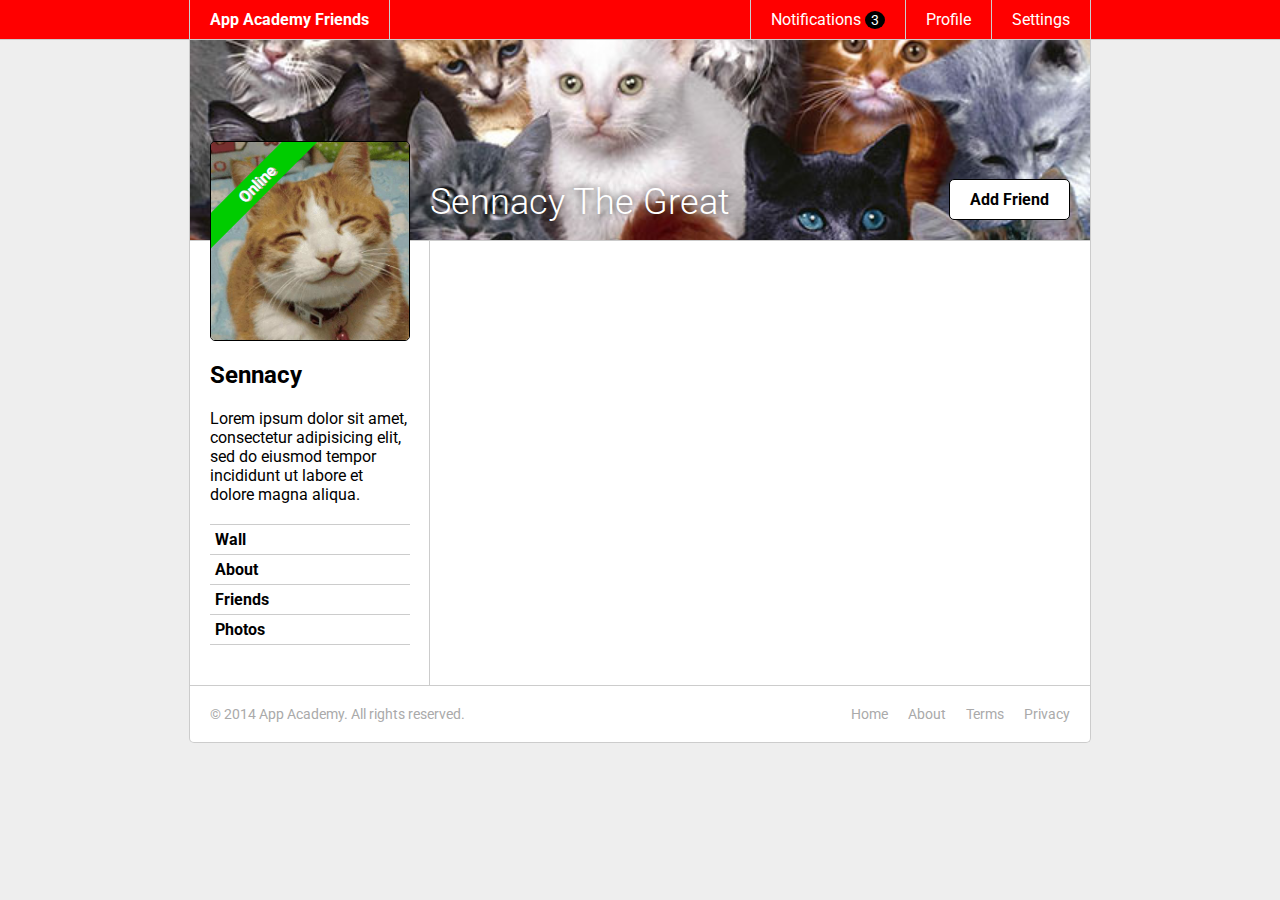
<file: css-friends-07/skeleton/07-online.html>
<!DOCTYPE html>
<html>
<head>
  <meta charset="utf-8">
  <title>App Academy Friends | PHASE 6: Sidebar</title>
  <link rel="stylesheet" href="http://fonts.googleapis.com/css?family=Roboto:300,400,700" type="text/css">
  <link rel="stylesheet" href="css/00-reset.css" type="text/css">
  <link rel="stylesheet" href="css/01-header.css" type="text/css">
  <link rel="stylesheet" href="css/02-notifications.css" type="text/css">
  <link rel="stylesheet" href="css/03-layout.css" type="text/css">
  <link rel="stylesheet" href="css/04-footer.css" type="text/css">
  <link rel="stylesheet" href="css/05-cats.css" type="text/css">
  <link rel="stylesheet" href="css/06-sidebar.css" type="text/css">
  <link rel="stylesheet" href="css/07-online.css" type="text/css">
</head>
<body>

  <header class="header">
    <nav class="header-nav">

      <h1 class="header-logo">
        <a href="#">App Academy Friends</a>
      </h1>

      <ul class="header-list">
        <li>
          <a href="#">Notifications <strong class="badge">3</strong></a>
          <ul class="header-notifications">
            <li><a href="#">Constance likes your photo.</a></li>
            <li><a href="#">Tommy left you a comment.</a></li>
            <li><a href="#">Jonathan is now following you.</a></li>
          </ul>
        </li>
        <li><a href="#">Profile</a></li>
        <li><a href="#">Settings</a></li>
      </ul>

    </nav>
  </header>

  <main class="content">

    <header class="content-header">
      <h1>Sennacy The Great</h1>
      <button class="content-header-add-friend">Add Friend</button>
    </header>

    <section class="content-sidebar">

      <a href="#" class="profile-picture">
        <img src="./images/cat.jpg" alt="">
        <strong class="online">Online</strong>
      </a>

      <div class="profile-info">
        <h2>Sennacy</h2>
        <p>
          Lorem ipsum dolor sit amet, consectetur adipisicing elit, sed do eiusmod tempor incididunt ut labore et dolore magna aliqua.
        </p>
      </div>

      <ul class="profile-nav">
        <li><a href="#">Wall</a></li>
        <li><a href="#">About</a></li>
        <li><a href="#">Friends</a></li>
        <li><a href="#">Photos</a></li>
      </ul>

    </section>
    <section class="content-main">

    </section>
  </main>

  <footer class="footer">

    <small class="footer-copy">
      &copy; 2014 App Academy. All rights reserved.
    </small>

    <ul class="footer-links">
      <li><a href="#">Home</a></li>
      <li><a href="#">About</a></li>
      <li><a href="#">Terms</a></li>
      <li><a href="#">Privacy</a></li>
    </ul>

  </footer>

</body>
</html>
</file>
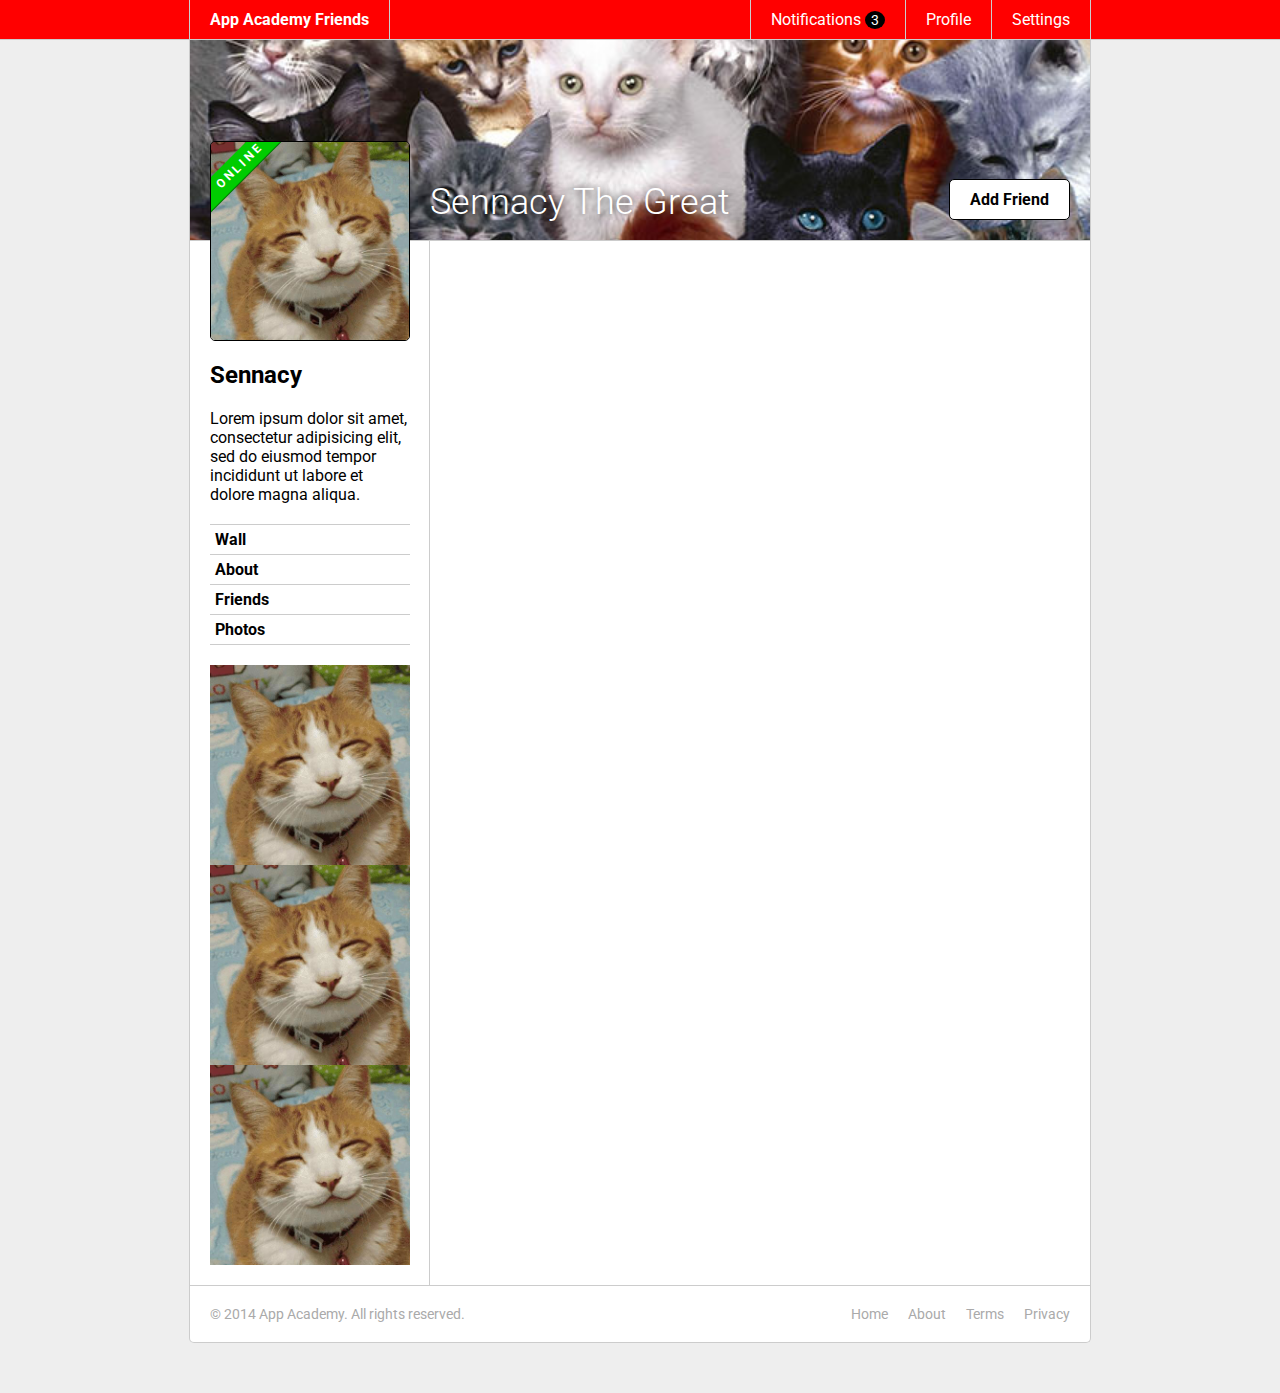
<file: css-friends-08/skeleton/08-thumbs.html>
<!DOCTYPE html>
<html>
<head>
  <meta charset="utf-8">
  <title>App Academy Friends | PHASE 7: Online</title>
  <link rel="stylesheet" href="http://fonts.googleapis.com/css?family=Roboto:300,400,700" type="text/css">
  <link rel="stylesheet" href="css/00-reset.css" type="text/css">
  <link rel="stylesheet" href="css/01-header.css" type="text/css">
  <link rel="stylesheet" href="css/02-notifications.css" type="text/css">
  <link rel="stylesheet" href="css/03-layout.css" type="text/css">
  <link rel="stylesheet" href="css/04-footer.css" type="text/css">
  <link rel="stylesheet" href="css/05-cats.css" type="text/css">
  <link rel="stylesheet" href="css/06-sidebar.css" type="text/css">
  <link rel="stylesheet" href="css/07-online.css" type="text/css">
  <link rel="stylesheet" href="css/08-thumbs.css" type="text/css">
</head>
<body>

  <header class="header">
    <nav class="header-nav">

      <h1 class="header-logo">
        <a href="#">App Academy Friends</a>
      </h1>

      <ul class="header-list">
        <li>
          <a href="#">Notifications <strong class="badge">3</strong></a>
          <ul class="header-notifications">
            <li><a href="#">Constance likes your photo.</a></li>
            <li><a href="#">Tommy left you a comment.</a></li>
            <li><a href="#">Jonathan is now following you.</a></li>
          </ul>
        </li>
        <li><a href="#">Profile</a></li>
        <li><a href="#">Settings</a></li>
      </ul>

    </nav>
  </header>

  <main class="content">

    <header class="content-header">
      <h1>Sennacy The Great</h1>
      <button class="content-header-add-friend">Add Friend</button>
    </header>

    <section class="content-sidebar">

      <a href="#" class="profile-picture">
        <strong class="online">Online</strong>
        <img src="./images/cat.jpg" alt="">
      </a>

      <div class="profile-info">
        <h2>Sennacy</h2>
        <p>
          Lorem ipsum dolor sit amet, consectetur adipisicing elit, sed do eiusmod tempor incididunt ut labore et dolore magna aliqua.
        </p>
      </div>

      <ul class="profile-nav">
        <li><a href="#">Wall</a></li>
        <li><a href="#">About</a></li>
        <li><a href="#">Friends</a></li>
        <li><a href="#">Photos</a></li>
      </ul>

      <ul>
        <li>
          <a href="#" class="thumb" title="Jonathan">
            <img src="./images/cat.jpg" alt="">
          </a>
        </li>

        <li>
          <a href="#" class="thumb" title="Jonathan">
            <img src="./images/cat.jpg" alt="">
          </a>
        </li>

        <li>
          <a href="#" class="thumb" title="Jonathan">
            <img src="./images/cat.jpg" alt="">
          </a>
        </li>
      </ul>
    </section>
    <section class="content-main">

    </section>
  </main>

  <footer class="footer">

    <small class="footer-copy">
      &copy; 2014 App Academy. All rights reserved.
    </small>

    <ul class="footer-links">
      <li><a href="#">Home</a></li>
      <li><a href="#">About</a></li>
      <li><a href="#">Terms</a></li>
      <li><a href="#">Privacy</a></li>
    </ul>

  </footer>

</body>
</html>
</file>
<file: css-friends-07/skeleton/css/01-header.css>
/* PHASE 1: Header */

body {
  font-family: "Roboto", sans-serif;
  font-size: 16px;
  font-weight: 400;
  background: #eee;
}

.header {
  background: #f00;
  color: #fff;
  border-bottom: 1px solid #ccc;
}

.header a {
  display: block;
  padding: 10px 20px;
}

.header-nav {
  display: flex;
  justify-content: space-between;
  margin: 0 auto;
  width: 900px;
  border-left: 1px solid #ccc;
  border-right: 1px solid #ccc;
}

.header-logo {
  border-right: 1px solid #ccc;
  font-weight: 700;
}

.header-logo:hover {
  background: #000;
}

.header-list {
  display: flex;
}

.header-list > li {
  border-left: 1px solid #ccc;
}

.header-list > li:hover {
  background: #000;
}
</file>
<file: css-friends-07/skeleton/css/02-notifications.css>
/* PHASE 2: Notifications */

.badge {
  display: inline;
  font-size: 14px;
  padding: 1px 6px;
  background: #000;
  border-radius: 50%;
}

li:hover .badge {
  background: #f00;
}

.header {
  position: relative;
  z-index: 1;
}

.header-list > li {
  position: relative;
}

.header-notifications {
  display: none;
  position: absolute;
  left: -1px;
  font-size: 14px;
  white-space: nowrap;
  background: #fff;
  border-left: 1px solid #ccc;
  border-right: 1px solid #ccc;
  border-bottom: 1px solid #ccc;
  border-bottom-left-radius: 5px;
  border-bottom-right-radius: 5px;
  overflow: hidden;
}

li:hover .header-notifications {
  display: block;
}

.header-notifications > li {
  border-top: 1px solid #ccc;
  color: #000;
}

.header-notifications > li:hover {
  background: #eee;
}
</file>
<file: css-friends-07/skeleton/css/03-layout.css>
/* PHASE 3: Layout */

.content {
  display: flex;
  flex-wrap: wrap;
  margin: 0 auto;
  background: #fff;
  width: 900px;
  border: 1px solid #ccc;
  border-top: 0;
}

.content-sidebar {
  width: 200px;
  min-height: 200px;
  padding: 20px;
  padding-right: 19px;
  border-right: 1px solid #ccc;
}

.content-main {
  width: 620px;
  min-height: 200px;
  padding: 20px;
}
</file>
<file: css-friends-07/skeleton/css/04-footer.css>
/* PHASE 4: Footer */

.footer {
  display: flex;
  justify-content: space-between;
  width: 900px;
  margin: 0 auto 50px auto;
  background: #fff;
  color: #aaa;
  font-size: 14px;
  border: 1px solid #ccc;
  border-top: 0;
  border-bottom-left-radius: 5px;
  border-bottom-right-radius: 5px;
}

.footer-copy {
  display: block;
  padding: 20px;
}

.footer-links {
  display: flex;
  padding: 20px;
}

.footer-links > li {
  padding: 0 0 0 20px;
}

.footer a:hover {
  color: #000;
}
</file>
<file: css-friends-07/skeleton/css/05-cats.css>
/* PHASE 5: Cats */

.content-header {
  position: relative;
  height: 200px;
  width: 100%;
  background: url("../images/cats.jpg");
  background-size: cover;
  border-bottom: 1px solid #ccc;
}

.content-header > h1 {
  position: absolute;
  bottom: 20px;
  left: 240px;
  font-size: 36px;
  line-height: 1;
  font-weight: 300;
  color: #fff;
  text-shadow: #000 0 0 10px;
}

.content-header-add-friend {
  position: absolute;
  bottom: 20px;
  right: 20px;
  color: #000;
  background: #fff;
  font-weight: bold;
  padding: 10px 20px;
  border: 1px solid #000;
  border-radius: 5px;
}

.content-header-add-friend:hover {
  background: #eee;
}
</file>
<file: css-friends-07/skeleton/css/06-sidebar.css>
/* PHASE 6: Sidebar */

.profile-picture {
  display: block;
  margin-top: -120px;
  border: 1px solid #000;
  background: #000;
  border-radius: 5px;
  position: relative;
}

.profile-info {
  margin: 20px 0;
}

.profile-info > h2 {
  font-weight: 700;
  font-size: 24px;
}

.profile-info > p {
  margin: 20px 0;
}

.profile-nav {
  margin: 20px 0;
}

.profile-nav > li {
  border-bottom: 1px solid #ccc;
}

.profile-nav > li:first-child {
  border-top: 1px solid #ccc;
}

.profile-nav a {
  display: block;
  padding: 5px;
  font-weight: 700;
}

.profile-nav a:hover {
  background: #eee;
}
</file>
<file: css-friends-07/skeleton/css/07-online.css>
/* PHASE 7: Online */
.online {
  display: block;
  background-color: #0c0;
  position: absolute;
  left: -20px;
  bottom: 180px;
  width: 200px;
  text-align: center;
  transform: rotate(-45deg) translateX(-25%);
  font-weight: 700;
  color: white;
  padding: 3px;
  text-shadow: 1px 1px #aaa;
  /* left: 10px; */
  /* transform: translateX(10px); */

}

.profile-picture {
  position: relative;
  overflow: hidden;
}
</file>
<file: css-friends-08/skeleton/css/01-header.css>
/* PHASE 1: Header */

body {
  font-family: "Roboto", sans-serif;
  font-size: 16px;
  font-weight: 400;
  background: #eee;
}

.header {
  background: #f00;
  color: #fff;
  border-bottom: 1px solid #ccc;
}

.header a {
  display: block;
  padding: 10px 20px;
}

.header-nav {
  display: flex;
  justify-content: space-between;
  margin: 0 auto;
  width: 900px;
  border-left: 1px solid #ccc;
  border-right: 1px solid #ccc;
}

.header-logo {
  border-right: 1px solid #ccc;
  font-weight: 700;
}

.header-logo:hover {
  background: #000;
}

.header-list {
  display: flex;
}

.header-list > li {
  border-left: 1px solid #ccc;
}

.header-list > li:hover {
  background: #000;
}
</file>
<file: css-friends-08/skeleton/css/02-notifications.css>
/* PHASE 2: Notifications */

.badge {
  display: inline;
  font-size: 14px;
  padding: 1px 6px;
  background: #000;
  border-radius: 50%;
}

li:hover .badge {
  background: #f00;
}

.header {
  position: relative;
  z-index: 1;
}

.header-list > li {
  position: relative;
}

.header-notifications {
  display: none;
  position: absolute;
  left: -1px;
  font-size: 14px;
  white-space: nowrap;
  background: #fff;
  border-left: 1px solid #ccc;
  border-right: 1px solid #ccc;
  border-bottom: 1px solid #ccc;
  border-bottom-left-radius: 5px;
  border-bottom-right-radius: 5px;
  overflow: hidden;
}

li:hover .header-notifications {
  display: block;
}

.header-notifications > li {
  border-top: 1px solid #ccc;
  color: #000;
}

.header-notifications > li:hover {
  background: #eee;
}
</file>
<file: css-friends-08/skeleton/css/03-layout.css>
/* PHASE 3: Layout */

.content {
  display: flex;
  flex-wrap: wrap;
  margin: 0 auto;
  background: #fff;
  width: 900px;
  border: 1px solid #ccc;
  border-top: 0;
}

.content-sidebar {
  width: 200px;
  min-height: 200px;
  padding: 20px;
  padding-right: 19px;
  border-right: 1px solid #ccc;
}

.content-main {
  width: 620px;
  min-height: 200px;
  padding: 20px;
}
</file>
<file: css-friends-08/skeleton/css/04-footer.css>
/* PHASE 4: Footer */

.footer {
  display: flex;
  justify-content: space-between;
  width: 900px;
  margin: 0 auto 50px auto;
  background: #fff;
  color: #aaa;
  font-size: 14px;
  border: 1px solid #ccc;
  border-top: 0;
  border-bottom-left-radius: 5px;
  border-bottom-right-radius: 5px;
}

.footer-copy {
  display: block;
  padding: 20px;
}

.footer-links {
  display: flex;
  padding: 20px;
}

.footer-links > li {
  padding: 0 0 0 20px;
}

.footer a:hover {
  color: #000;
}
</file>
<file: css-friends-08/skeleton/css/05-cats.css>
/* PHASE 5: Cats */

.content-header {
  position: relative;
  height: 200px;
  width: 100%;
  background: url("../images/cats.jpg");
  background-size: cover;
  border-bottom: 1px solid #ccc;
}

.content-header > h1 {
  position: absolute;
  bottom: 20px;
  left: 240px;
  font-size: 36px;
  line-height: 1;
  font-weight: 300;
  color: #fff;
  text-shadow: #000 0 0 10px;
}

.content-header-add-friend {
  position: absolute;
  bottom: 20px;
  right: 20px;
  color: #000;
  background: #fff;
  font-weight: bold;
  padding: 10px 20px;
  border: 1px solid #000;
  border-radius: 5px;
}

.content-header-add-friend:hover {
  background: #eee;
}
</file>
<file: css-friends-08/skeleton/css/06-sidebar.css>
/* PHASE 6: Sidebar */

.profile-picture {
  display: block;
  margin-top: -120px;
  border: 1px solid #000;
  background: #000;
  border-radius: 5px;
  position: relative;
}

.profile-info {
  margin: 20px 0;
}

.profile-info > h2 {
  font-weight: 700;
  font-size: 24px;
}

.profile-info > p {
  margin: 20px 0;
}

.profile-nav {
  margin: 20px 0;
}

.profile-nav > li {
  border-bottom: 1px solid #ccc;
}

.profile-nav > li:first-child {
  border-top: 1px solid #ccc;
}

.profile-nav a {
  display: block;
  padding: 5px;
  font-weight: 700;
}

.profile-nav a:hover {
  background: #eee;
}
</file>
<file: css-friends-08/skeleton/css/07-online.css>
/* PHASE 7: Online */

.profile-picture {
  overflow: hidden;
}

.online {
  display: block;
  position: absolute;
  top: -10px;
  left: -10px;
  font-weight: 700;
  color: #fff;
  background: #0c0;
  padding: 5px 30px;
  text-transform: uppercase;
  font-size: 12px;
  letter-spacing: 3px;
  transform: rotate(-45deg) translateX(-25%);
  box-shadow: 0 1px 0 0 #070;
}
</file>
<file: css-friends-08/skeleton/css/08-thumbs.css>
/* PHASE 8: Thumbs */
</file>
